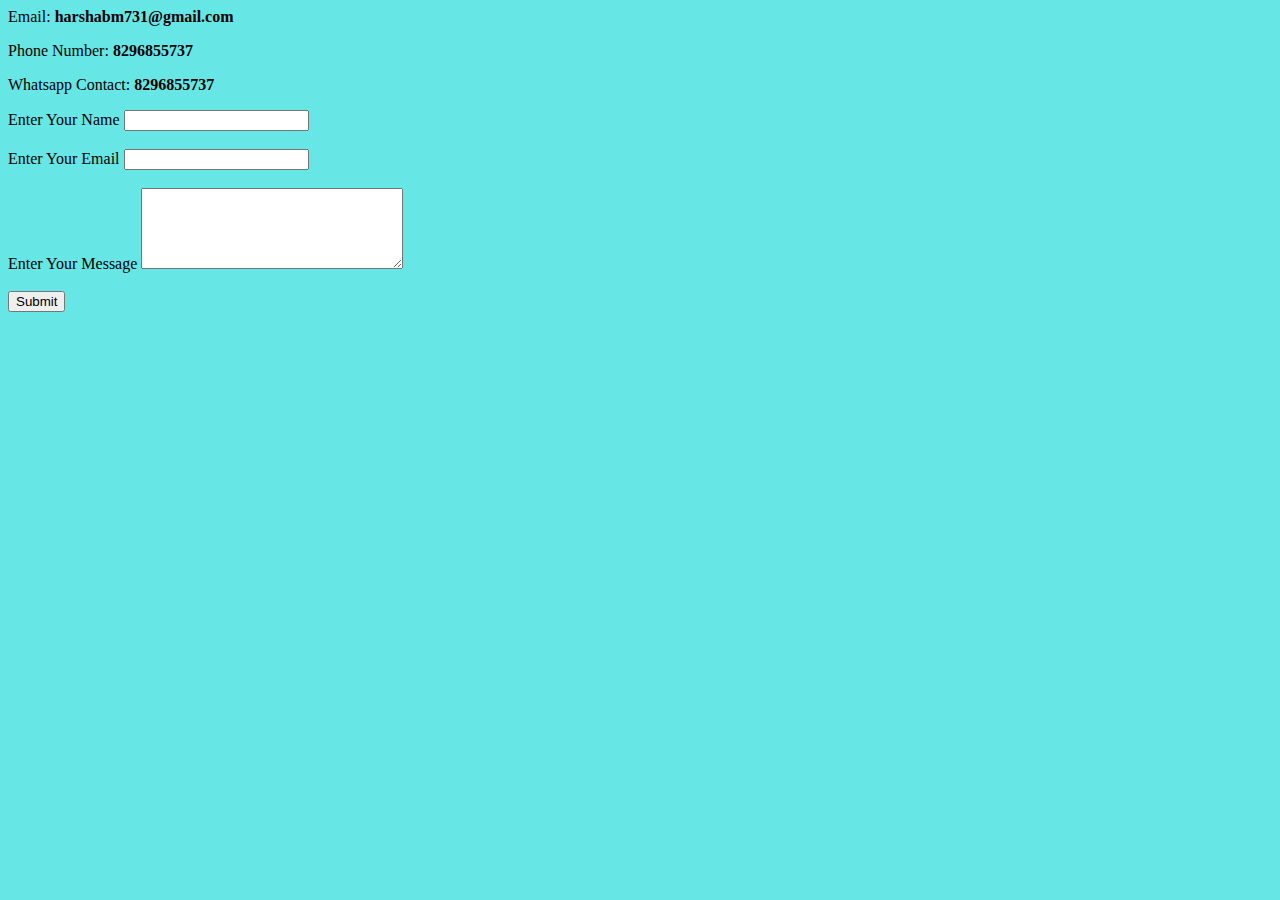
<file: contactweb.html>
<html>
<head>
  <title>My Contact</title>
  <style>
    body{
        background-color:rgb(103, 230, 230);
      }
      hr{
        background-color:rgb(255, 255, 255);
        border-style: none;
        border-bottom-style:dotted;
        width : 10%;
        border-width:5px;
        border-color:rgb(0, 0, 0);
      }
      h3{
        color : #365486;
      }
      h1{
        color : #365486;
      }
      h2{
        color :#365486;
    }
  </style>
  </head>
  <body>
    <p>Email: <b> harshabm731@gmail.com</b></p>
    <p>Phone Number: <b> 8296855737 </b></p>
    <p>Whatsapp Contact: <b>8296855737</b></p>
    <form action="mailto:harshabm731@gmail.com" method = "post" enctype="text/plain">
      <label>Enter Your Name </label>
      <input type = "text" name="Your Name"><br/><br/>
      <label>Enter Your Email </label>
      <input type = "email" name="Your Email"><br/><br/>
      <label>Enter Your Message </label>
      <textarea type="text" name="Your Text" rows="5" cols="30"></textarea><br/><br/>
        <input type = "submit"><br/><br/>
    </form>

  </body>
</html>
</file>
